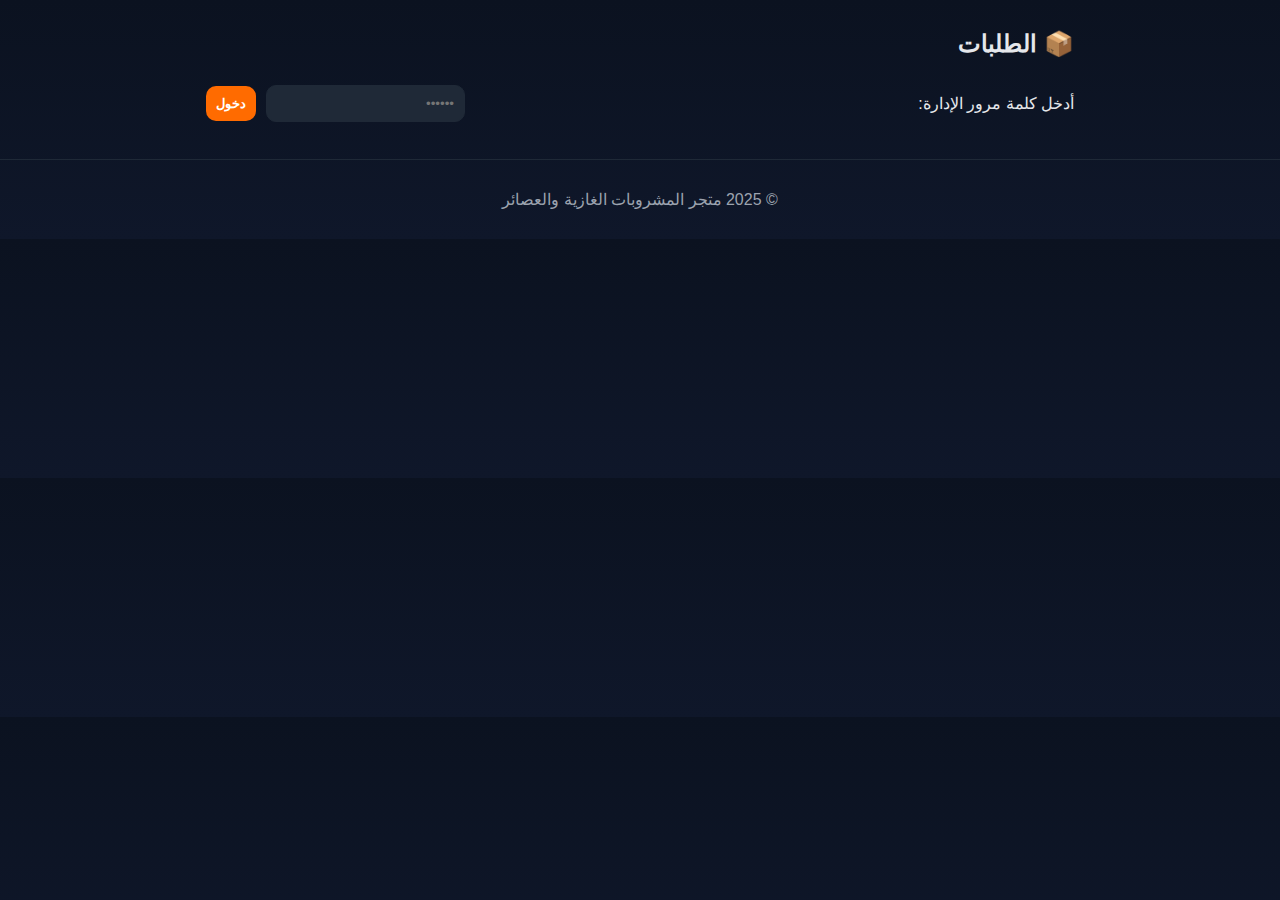
<file: admin.html>
<!DOCTYPE html>
<html lang="ar">
<head>
  <meta charset="UTF-8">
  <title>لوحة الإدارة</title>
  <link rel="stylesheet" href="style.css">
</head>
<body>
  <main class="admin-container">
    <h2>📦 الطلبات</h2>

    <div class="admin-login" id="adminLogin">
      <p>أدخل كلمة مرور الإدارة:</p>
      <input type="password" id="adminPass" placeholder="••••••">
      <button id="adminEnter" class="btn-primary">دخول</button>
    </div>

    <div id="orders" class="orders hidden"></div>
  </main>

  <footer>
    <p>© 2025 متجر المشروبات الغازية والعصائر</p>
  </footer>

  <script>
    const ADMIN_PASSWORD = '123456'; // غيّرها إذا أردت

    document.getElementById('adminEnter').addEventListener('click', () => {
      const pass = document.getElementById('adminPass').value;
      if (pass !== ADMIN_PASSWORD) {
        alert('❌ كلمة المرور غير صحيحة');
        return;
      }

      document.getElementById('adminLogin').classList.add('hidden');
      loadOrders();
    });

    function loadOrders() {
      const orders = JSON.parse(localStorage.getItem('orders') || '[]');
      const container = document.getElementById('orders');
      container.classList.remove('hidden');

      if (orders.length === 0) {
        container.innerHTML = '<p>لا توجد طلبات حالياً</p>';
        return;
      }

      container.innerHTML = '';
      orders.forEach((order, idx) => {
        const div = document.createElement('div');
        div.className = 'order';
        div.innerHTML = `
          <h3>طلب #${idx + 1}</h3>
          <p>👤 الزبون: ${order.customer.name}</p>
          <p>📧 البريد: ${order.customer.email}</p>
          <p>📞 الهاتف: ${order.customer.phone || '-'}</p>
          <p>📍 العنوان: ${order.customer.address || '-'}</p>
          <h4>🛒 المنتجات:</h4>
          <ul>
            ${order.items.map(i => `<li>${i.name} × ${i.quantity} — ${i.price} دج</li>`).join('')}
          </ul>
          <p><strong>الإجمالي:</strong> ${order.total} دج</p>
          <p>📅 التاريخ: ${order.date}</p>
          <hr>
        `;
        container.appendChild(div);
      });
    }
  </script>
</body>
</html>
</file>
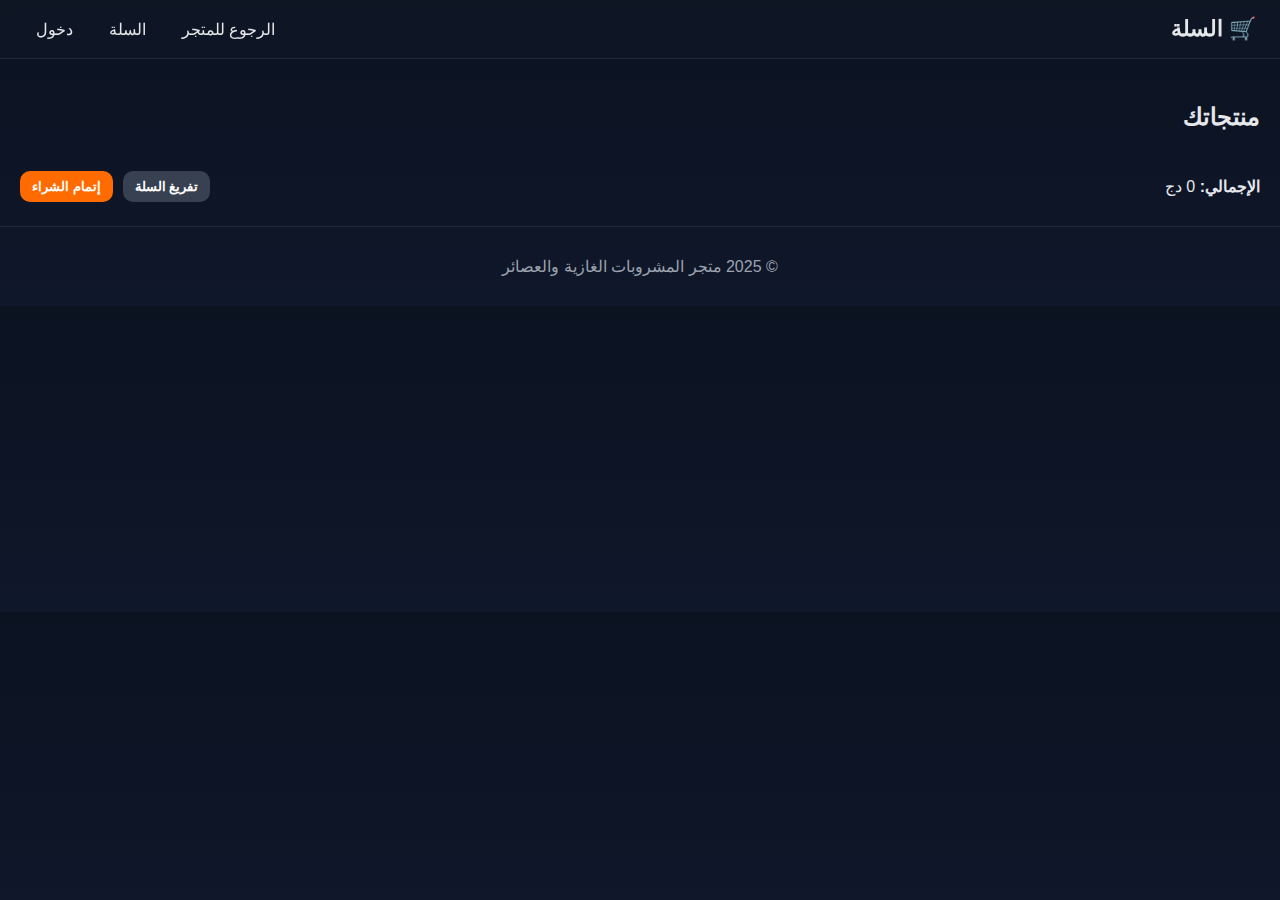
<file: cart.html>
<!DOCTYPE html>
<html lang="ar">
<head>
  <meta charset="UTF-8">
  <title>السلة</title>
  <link rel="stylesheet" href="style.css">
</head>
<body>
  <header>
    <h1>🛒 السلة</h1>
    <nav>
      <ul>
        <li><a href="index.html">الرجوع للمتجر</a></li>
        <li><a href="cart.html">السلة</a></li>
        <li><a href="login.html">دخول</a></li>
      </ul>
    </nav>
  </header>

  <main class="cart-container">
    <h2>منتجاتك</h2>
    <div id="cart-list" class="cart-list"></div>

    <div class="cart-summary">
      <div><strong>الإجمالي:</strong> <span id="total">0 دج</span></div>
      <div class="cart-actions">
        <button class="clear-btn" id="clear">تفريغ السلة</button>
        <button class="checkout-btn" id="checkout">إتمام الشراء</button>
      </div>
    </div>
  </main>

  <footer>
    <p>© 2025 متجر المشروبات الغازية والعصائر</p>
  </footer>

  <script>
    function formatCurrency(v) {
      return v + ' دج';
    }

    function renderCart() {
      const cart = JSON.parse(localStorage.getItem('cart') || '[]');
      const list = document.getElementById('cart-list');
      list.innerHTML = '';

      let total = 0;
      cart.forEach((item, idx) => {
        const subtotal = item.price * item.quantity;
        total += subtotal;

        const div = document.createElement('div');
        div.className = 'cart-item';
        div.innerHTML = `
          <img src="${item.image}" alt="${item.name}">
          <div>
            <h4>${item.name}</h4>
            <div class="price">السعر الفردي: ${formatCurrency(item.price)}</div>
            <div class="qty">الكمية: ${item.quantity}</div>
            <div class="subtotal">المجموع: ${formatCurrency(subtotal)}</div>
          </div>
          <button data-index="${idx}" class="remove-btn">❌ حذف</button>
        `;
        list.appendChild(div);
      });

      document.getElementById('total').textContent = formatCurrency(total);

      list.querySelectorAll('.remove-btn').forEach(btn => {
        btn.addEventListener('click', (e) => {
          const i = Number(e.target.dataset.index);
          const cartNow = JSON.parse(localStorage.getItem('cart') || '[]');
          cartNow.splice(i, 1);
          localStorage.setItem('cart', JSON.stringify(cartNow));
          renderCart();
        });
      });
    }

    document.addEventListener('DOMContentLoaded', () => {
      renderCart();

      document.getElementById('clear').addEventListener('click', () => {
        localStorage.removeItem('cart');
        renderCart();
      });

      document.getElementById('checkout').addEventListener('click', () => {
        const cartItems = JSON.parse(localStorage.getItem('cart') || '[]');
        const user = JSON.parse(localStorage.getItem('currentUser') || '{}');

        if (!user.email) {
          alert('⚠️ يجب تسجيل الدخول أولاً قبل إتمام الشراء.');
          window.location.href = 'login.html';
          return;
        }

        if (cartItems.length === 0) {
          alert('❌ السلة فارغة، أضف منتجات أولاً.');
          return;
        }

        const orders = JSON.parse(localStorage.getItem('orders') || '[]');
        const order = {
          customer: user,
          items: cartItems,
          total: cartItems.reduce((sum, item) => sum + item.price * item.quantity, 0),
          date: new Date().toLocaleString()
        };

        orders.push(order);
        localStorage.setItem('orders', JSON.stringify(orders));
        localStorage.removeItem('cart');
        renderCart();

        alert('✅ تم إرسال الطلب، شكراً لك يا ' + user.name);
      });
    });
  </script>
</body>
</html>
</file>
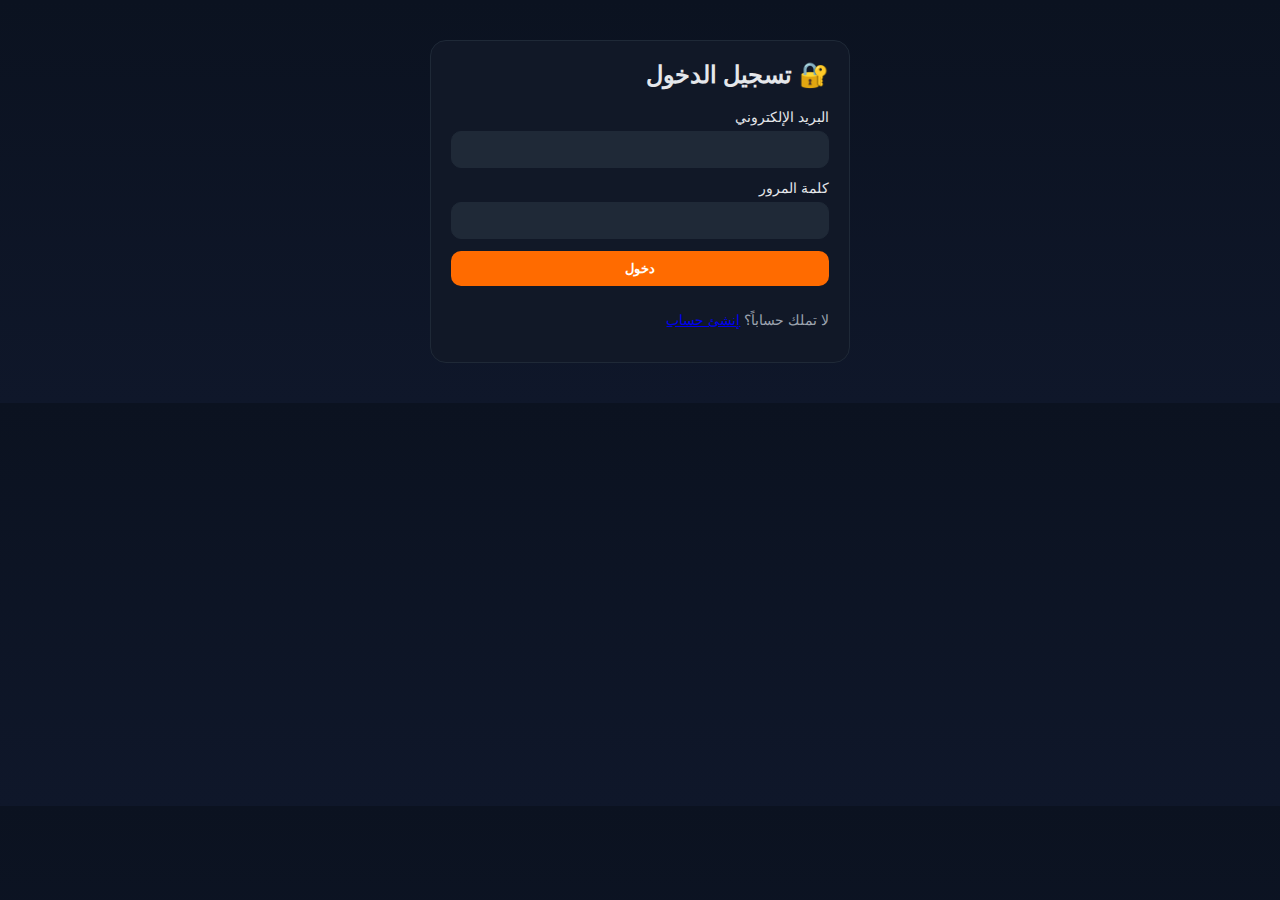
<file: login.html>
<!DOCTYPE html>
<html lang="ar">
<head>
  <meta charset="UTF-8">
  <title>تسجيل الدخول</title>
  <link rel="stylesheet" href="style.css">
</head>
<body>
  <main class="auth-container">
    <h2>🔐 تسجيل الدخول</h2>
    <form id="loginForm" class="auth-form">
      <label>البريد الإلكتروني
        <input type="email" id="loginEmail" required>
      </label>
      <label>كلمة المرور
        <input type="password" id="loginPassword" required>
      </label>
      <button type="submit" class="btn-primary">دخول</button>
      <p class="form-note">لا تملك حساباً؟ <a href="register.html">إنشئ حساب</a></p>
    </form>
  </main>

  <script>
    document.getElementById('loginForm').addEventListener('submit', function(e) {
      e.preventDefault();
      const users = JSON.parse(localStorage.getItem('users') || '[]');
      const email = document.getElementById('loginEmail').value.trim();
      const password = document.getElementById('loginPassword').value;

      const user = users.find(u => u.email === email && u.password === password);
      if (user) {
        localStorage.setItem('currentUser', JSON.stringify(user));
        alert('✅ تم تسجيل الدخول بنجاح');
        window.location.href = 'index.html';
      } else {
        alert('❌ البريد أو كلمة المرور غير صحيحة');
      }
    });
  </script>
</body>
</html>
</file>
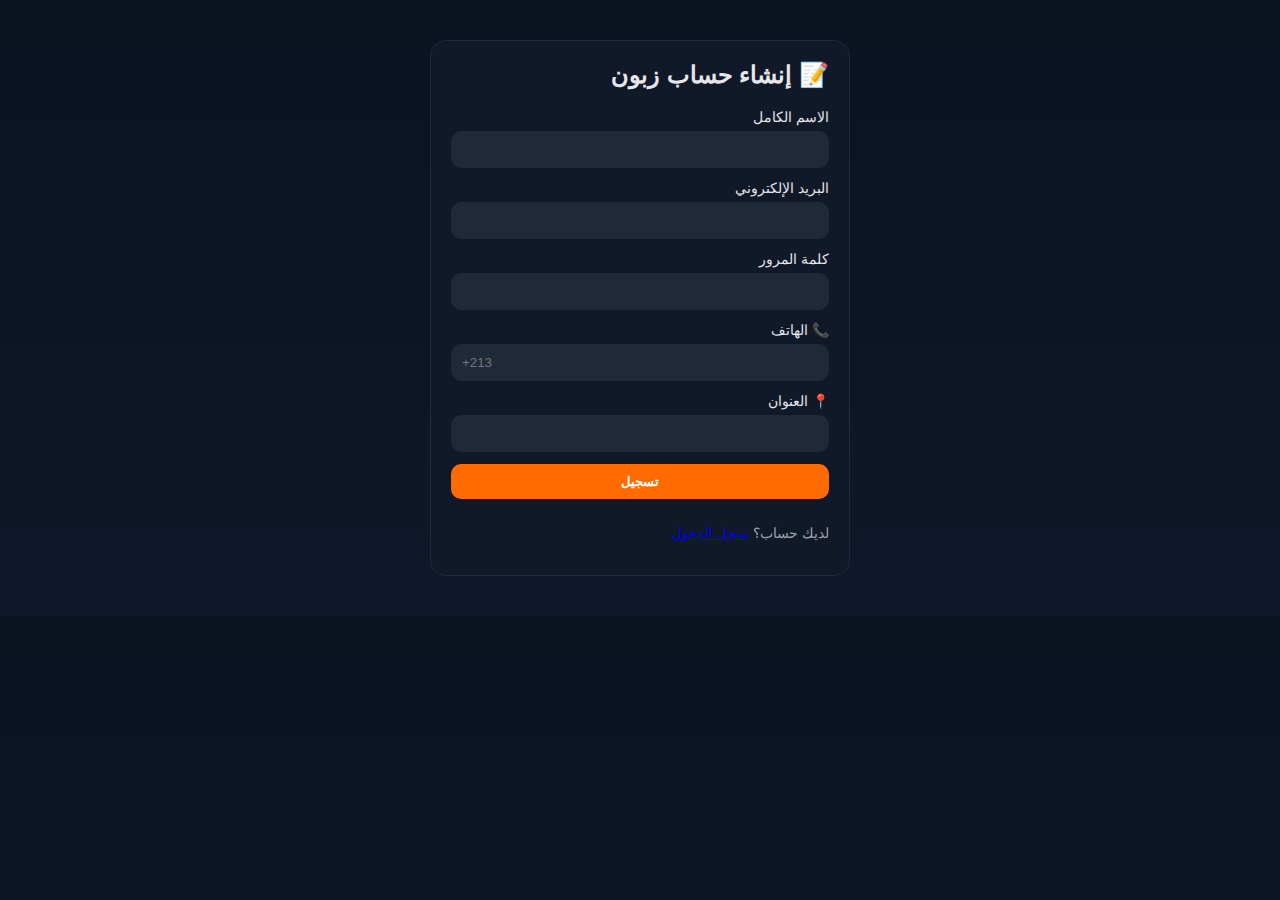
<file: register.html>
<!DOCTYPE html>
<html lang="ar">
<head>
  <meta charset="UTF-8">
  <title>تسجيل حساب زبون</title>
  <link rel="stylesheet" href="style.css">
</head>
<body>
  <main class="auth-container">
    <h2>📝 إنشاء حساب زبون</h2>
    <form id="registerForm" class="auth-form">
      <label>الاسم الكامل
        <input type="text" id="name" required>
      </label>
      <label>البريد الإلكتروني
        <input type="email" id="email" required>
      </label>
      <label>كلمة المرور
        <input type="password" id="password" required>
      </label>
      <label>📞 الهاتف
        <input type="tel" id="phone" placeholder="+213">
      </label>
      <label>📍 العنوان
        <input type="text" id="address">
      </label>
      <button type="submit" class="btn-primary">تسجيل</button>
      <p class="form-note">لديك حساب؟ <a href="login.html">سجل الدخول</a></p>
    </form>
  </main>

  <script>
    document.getElementById('registerForm').addEventListener('submit', function(e) {
      e.preventDefault();
      const user = {
        name: document.getElementById('name').value.trim(),
        email: document.getElementById('email').value.trim(),
        password: document.getElementById('password').value,
        phone: document.getElementById('phone').value.trim(),
        address: document.getElementById('address').value.trim()
      };

      // منع تكرار البريد
      const users = JSON.parse(localStorage.getItem('users') || '[]');
      if (users.some(u => u.email === user.email)) {
        alert('هذا البريد مسجل مسبقاً.');
        return;
      }

      users.push(user);
      localStorage.setItem('users', JSON.stringify(users));
      localStorage.setItem('currentUser', JSON.stringify(user)); // تسجيل تلقائي
      alert('✅ تم إنشاء الحساب وتسجيل الدخول بنجاح!');
      window.location.href = 'index.html';
    });
  </script>
</body>
</html>
</file>
<file: style.css>
:root {
  --bg: #0f172a;
  --card: #111827;
  --text: #e5e7eb;
  --muted: #9ca3af;
  --accent: #ff6b00;
  --accent-hover: #f97316;
  --border: #1f2937;
}

* { box-sizing: border-box; }
html { direction: rtl; scroll-behavior: smooth; }
body {
  margin: 0;
  font-family: "Cairo", Tahoma, sans-serif;
  background: linear-gradient(180deg, #0b1220, #0f172a);
  color: var(--text);
}

/* الرأس والتنقل */
header {
  display: flex; justify-content: space-between; align-items: center;
  padding: 16px 24px; background: rgba(17, 24, 39, 0.6);
  border-bottom: 1px solid var(--border); backdrop-filter: blur(6px);
}
header h1 { font-size: 22px; margin: 0; }
nav ul { list-style: none; display: flex; gap: 12px; margin: 0; padding: 0; align-items: center; }
nav a {
  color: var(--text); text-decoration: none; padding: 8px 12px; border-radius: 8px;
}
nav a:hover { background-color: var(--border); }
nav .spacer { flex: 1; }

/* قسم البطل */
.hero { text-align: center; padding: 40px 20px; border-bottom: 1px solid var(--border); }
.hero h2 { font-size: 28px; margin-bottom: 8px; }
.hero p { color: var(--muted); margin-bottom: 16px; }
.hero button {
  background-color: var(--accent); color: white; border: none; padding: 10px 16px; border-radius: 10px; cursor: pointer;
}
.hero button:hover { background-color: var(--accent-hover); }

/* ملاحظة */
.notice { padding: 12px 20px; text-align: center; color: var(--muted); }

/* المنتجات */
.products { padding: 28px 20px; }
.products h2 { margin-bottom: 16px; font-size: 24px; }
.product-grid { display: grid; grid-template-columns: repeat(auto-fill, minmax(220px, 1fr)); gap: 16px; }
.product {
  background-color: var(--card); border: 1px solid var(--border); border-radius: 14px;
  padding: 14px; text-align: center; box-shadow: 0 6px 12px rgba(0, 0, 0, 0.18);
}
.product img {
  width: 100%; height: 160px; object-fit: cover; border-radius: 10px; background-color: #0b1328;
}
.product h3 { margin: 10px 0 4px; font-size: 18px; }
.product p { margin: 0 0 10px; color: var(--muted); }
.product label { display: block; margin-bottom: 10px; color: var(--text); }
.product input.qty {
  width: 60px; padding: 6px; border-radius: 6px; border: 1px solid var(--border);
  background-color: #1f2937; color: var(--text); text-align: center;
}
.btn-add {
  background-color: var(--accent); color: white; border: none; padding: 10px 12px; border-radius: 10px; cursor: pointer; font-weight: bold; width: 100%;
}
.btn-add:hover { background-color: var(--accent-hover); }

/* السلة */
.cart-container { padding: 24px 20px; }
.cart-list { display: grid; gap: 12px; }
.cart-item {
  display: grid; grid-template-columns: 80px 1fr auto; align-items: center; gap: 12px;
  background-color: var(--card); border: 1px solid var(--border); border-radius: 12px; padding: 10px;
}
.cart-item img { width: 80px; height: 80px; object-fit: cover; border-radius: 8px; }
.cart-item h4 { margin: 0; font-size: 18px; }
.cart-item .price, .cart-item .qty, .cart-item .subtotal { color: var(--muted); font-size: 14px; margin-top: 4px; }
.cart-item .remove-btn {
  background-color: #374151; color: white; border: none; padding: 6px 10px; border-radius: 8px; cursor: pointer;
}
.cart-item .remove-btn:hover { background-color: #4b5563; }
.cart-summary { margin-top: 20px; display: flex; justify-content: space-between; align-items: center; }
.cart-actions { display: flex; gap: 10px; }
.cart-actions button {
  padding: 8px 12px; border-radius: 10px; border: none; cursor: pointer; font-weight: bold;
}
.clear-btn { background-color: #374151; color: white; }
.clear-btn:hover { background-color: #4b5563; }
.checkout-btn { background-color: var(--accent); color: white; }
.checkout-btn:hover { background-color: var(--accent-hover); }

/* النماذج: تسجيل/دخول */
.auth-container {
  max-width: 420px; margin: 40px auto; background: var(--card); border: 1px solid var(--border);
  border-radius: 16px; padding: 20px;
}
.auth-container h2 { margin-top: 0; }
.auth-form { display: grid; gap: 12px; }
.auth-form label { display: grid; gap: 6px; font-size: 14px; }
.auth-form input {
  padding: 10px; border-radius: 10px; border: 1px solid var(--border);
  background-color: #1f2937; color: var(--text);
}
.btn-primary {
  background-color: var(--accent); color: #fff; border: none; padding: 10px; border-radius: 10px; cursor: pointer; font-weight: bold;
}
.btn-primary:hover { background-color: var(--accent-hover); }
.form-note { color: var(--muted); font-size: 14px; }

/* الإدارة */
.admin-container { max-width: 900px; margin: 30px auto; padding: 0 16px; }
.admin-login { display: grid; grid-template-columns: 1fr auto auto; gap: 10px; align-items: center; margin-bottom: 16px; }
.admin-login input { padding: 10px; border-radius: 10px; border: 1px solid var(--border); background-color: #1f2937; color: var(--text); }
.orders .order {
  background: var(--card); border: 1px solid var(--border); border-radius: 12px; padding: 14px; margin-bottom: 12px;
}
.hidden { display: none; }

/* التذييل ومعلومات التواصل */
footer { border-top: 1px solid var(--border); padding: 14px 20px; text-align: center; color: var(--muted); }
footer .contact-info { margin-top: 10px; font-size: 14px; color: var(--muted); line-height: 1.6; }
footer .contact-info a { color: var(--text); text-decoration: none; }
footer .contact-info a:hover { text-decoration: underline; }
</file>
